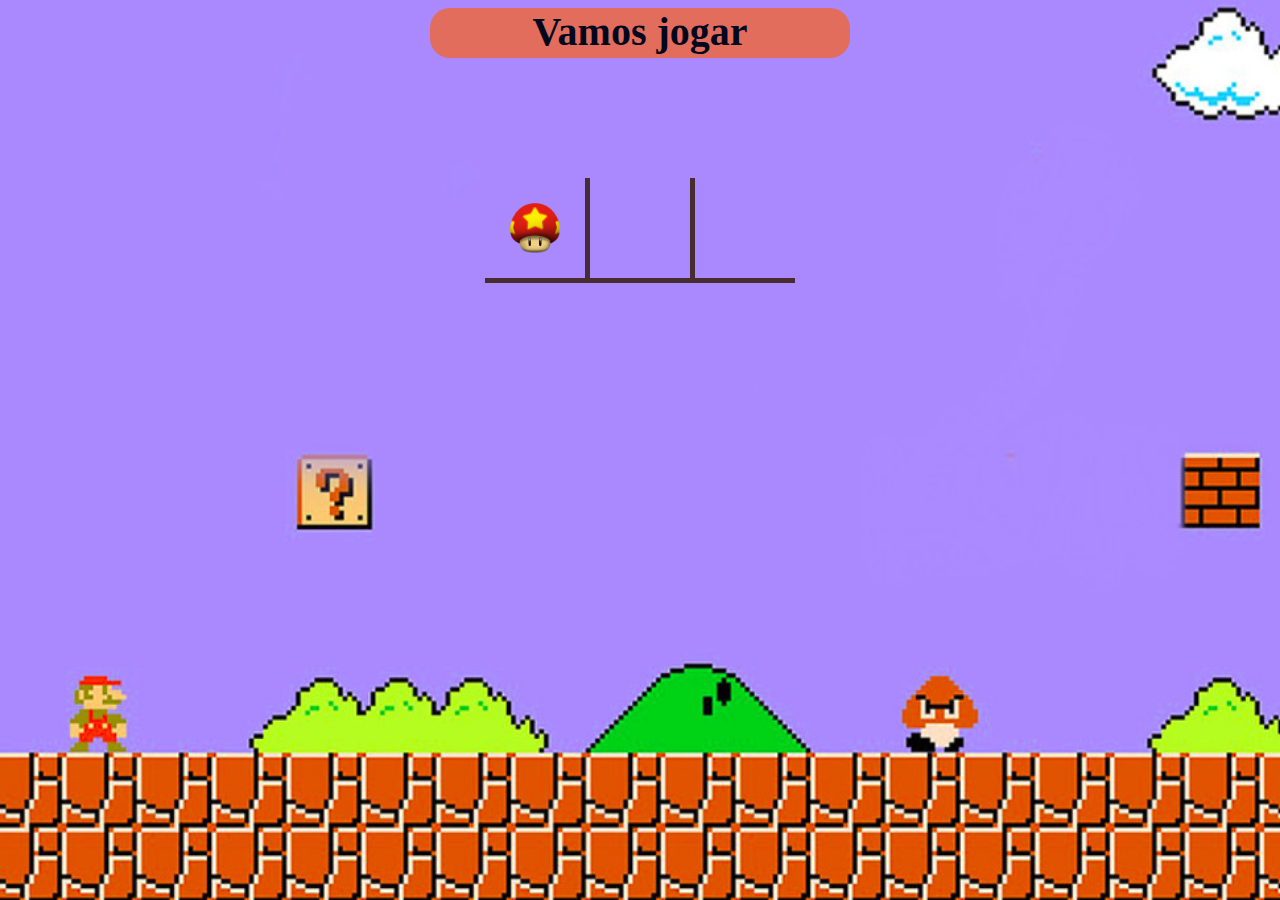
<file: src/index.html>
<!DOCTYPE html>
<html lang="pt-br">
<head>
	<meta charset="UTF-8">
		<title>Jogo da velha</title>
		<link rel="stylesheet" type="text/css" href="styles.css"/>
		<!-- <script src = "index.js"></script> -->
</head>
<body>
	<div class="box">
		<h1 class="textbox">Vamos jogar </h1>
	</div>

	<div id="board">
		<div id="a1"class="boardSpot" ><img id="aa1" onclick="changeimage()" src="../assets/x.png" width=50 height=50></div>
		<div id="a2" class="boardSpot" ><!-- <img src="../assets/o.png" width=50 height=50> --></div>
		<div id="a3" class="boardSpot" ></div>
		<div id="a4" class="boardSpot" ></div>
		<div id="a5" class="boardSpot" ></div>
		<div id="a6" class="boardSpot" ></div>
		<div id="a7" class="boardSpot" ></div>
		<div id="a8" class="boardSpot" ></div>
		<div id="a9" class="boardSpot" ></div>
	</div>
		<script src = "index.js"></script>
</body>
</html>
</file>
<file: src/styles.css>
html {
  	height: 100%;
}

body{
  	background-image: url("../assets/mario.jpg");
  	background-attachment: fixed;
  	background-repeat: no-repeat;
  	background-size: cover;
  	background-position: center;
}

.box{
	background-color: #e26d5c;
	width: 420px;
    height: 50px;
    margin: auto;
    border-radius: 20px;
	margin-bottom: 120px;
}

.textbox{
	 color: #03071e;
	 margin: auto;
	 text-align: center;
	 font-size: 40px;
	 font-family: "Times New Roman";
}

#board{
	margin: auto;
	width: 310px;
	right: 100%;
	display: flex;
	flex-wrap: wrap;
	align-content: flex-start;
	cursor: pointer;
}

.boardSpot{
	width: 100px;
	height: 75px;
	float: left;
	text-align: center;
	padding-top: 25px;
}

#a1, #b1{
	border-right: 5px solid #472d30;
	border-bottom: 5px solid #472d30;
}

#a2, #b2{
	border-bottom: 5px solid #472d30;
}

#a3, #b3{
	border-left: 5px solid #472d30;
	border-bottom: 5px solid #472d30;
}

#c1, #c2{
	border-right: 5px solid #472d30;
}

.confirmRestart{
	position: absolute; 
	bottom: 20px;
	left: 50%;
    transform: translate(-50%, -50%);
}
</file>
